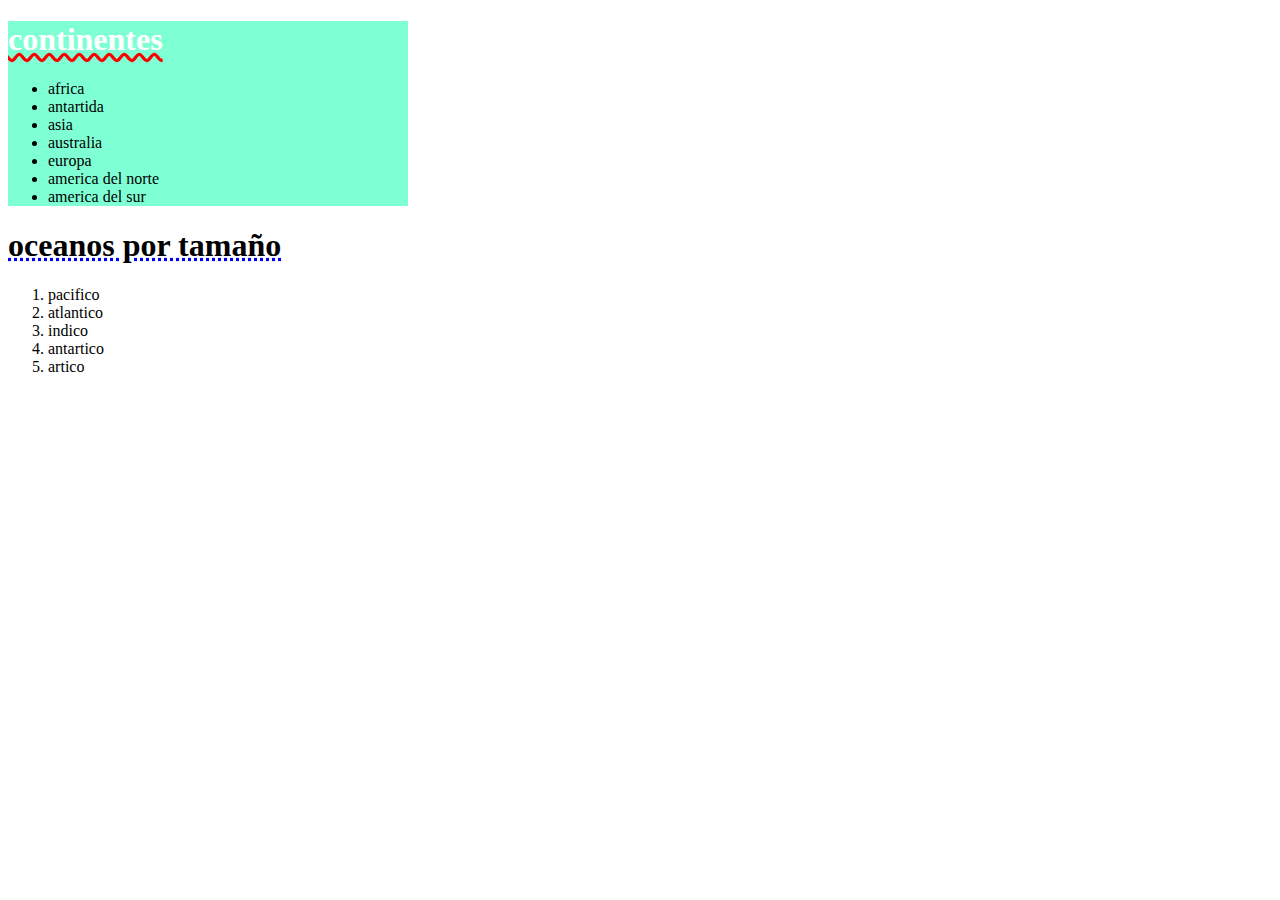
<file: listas.html>
<!DOCTYPE html>
<html lang="en">
<head>
    <meta charset="UTF-8">
    <meta name="viewport" content="width=device-width, initial-scale=1.0">
    <title>Document</title>
    <link rel="stylesheet" href="lista.css">

</head>
<body>
    <div id="continentes">
        <h1 id="titulo_continentes">continentes</h1> 
        <ul>
            <li>africa</li>
            <li>antartida</li>
            <li>    asia    </li>
          <li>australia</li>
            <li>    europa  </li>
            <li>america del norte</li>
            <li>    america del sur  </li>
            </ul>
    </div>
  
<h1 id="titulo_oceanos">oceanos por tamaño</h1>
<ol>
    <li>pacifico</li>
    <li>atlantico</li>
    <li>indico</li>
    <li>antartico</li>
    <li>artico</li>
</ol>
</body>
</html>
</file>
<file: lista.css>
#continentes{
    background-color: aquamarine; width: 400px
}

#titulo_continentes{
    color: white;
    text-decoration: underline wavy red;
}

#titulo_oceanos{
    color: black;
    text-decoration: underline dotted blue;
}
</file>
